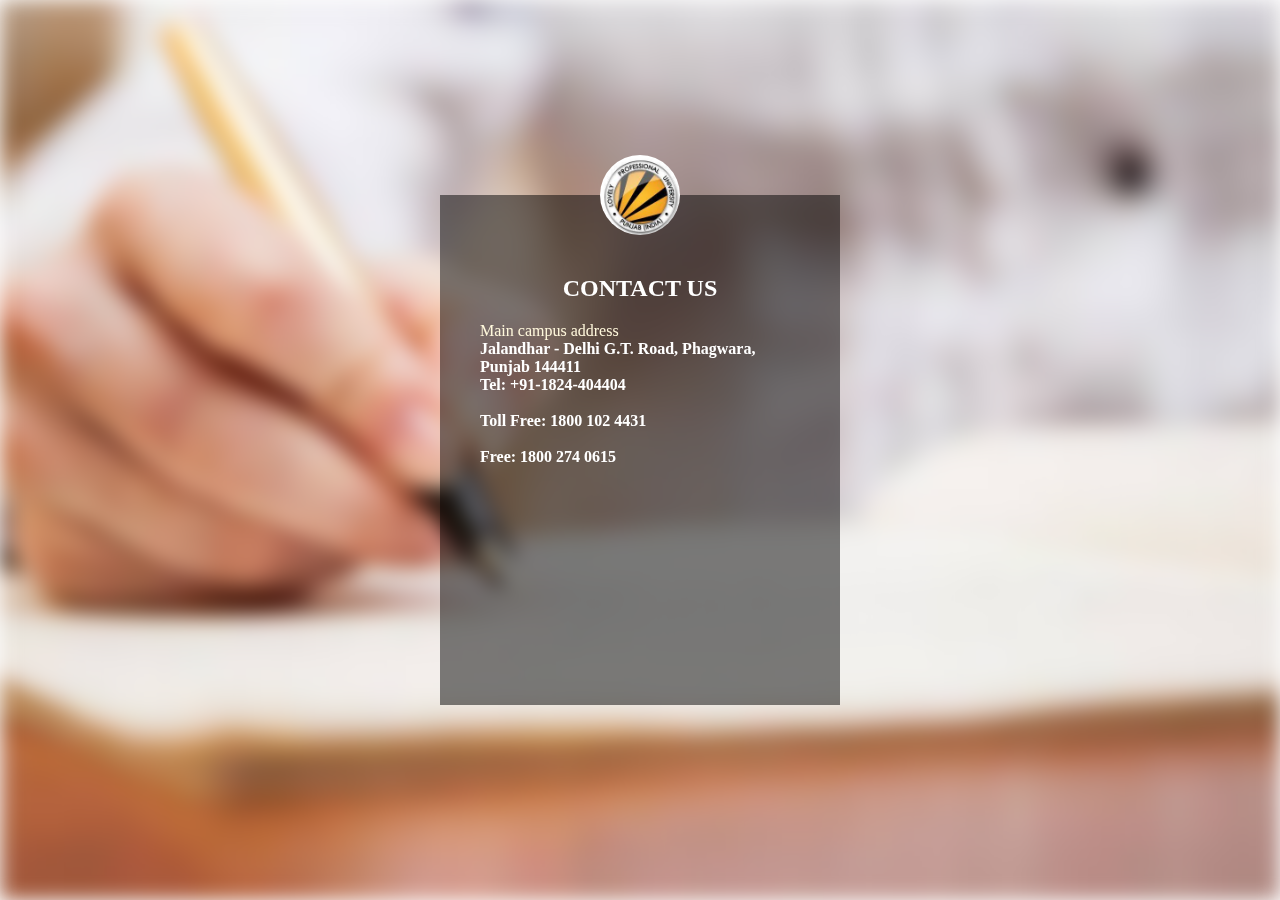
<file: contact.html>
<!doctype html>
<html lang="en">

<head>
    <meta charset="UTF-8">
    <title>contact us</title>
    <style>
        body {
            margin: 0;
            padding: 0;
        }
        
        body:before {
            content: '';
            position: fixed;
            width: 100vw;
            height: 100vh;
            background-image: url("tt.jpg");
            background-position: center center;
            background-repeat: no-repeat;
            background-attachment: fixed;
            background-size: cover;
            filter: blur(10px);
        }
        
        .contact-form {
            position: absolute;
            top: 50%;
            left: 50%;
            transform: translate(-50%, -50%);
            width: 400px;
            height: 510px;
            padding: 80px 40px;
            box-sizing: border-box;
            background: rgba(0, 0, 0, .5);
        }
        
        .avatar {
            position: absolute;
            width: 80px;
            height: 80px;
            border-radius: 50%;
            overflow: hidden;
            top: calc(-80px/2);
            left: calc(50% - 40px);
        }
        
        .contact-form h2 {
            margin: 0;
            padding: 0 0 20px;
            color: white;
            text-align: center;
            text-transform: uppercase;
        }
        
        .contact-form p {
            margin: 0;
            padding: 0;
            font-weight: bold;
            color: #fff;
        }
        
        .contact-form input {
            width: 100%;
            margin-bottom: 20px;
        }
        
        .contact-form input[type="text"],
        .contact-form input[type="password"] {
            border: none;
            border-bottom: 1px solid #fff;
            background: transparent;
            outline: none;
            height: 40px;
            color: #fff;
            font-size: 16px;
        }
        
        .contact-form input[type="submit"] {
            height: 30px;
            color: #fff;
            font-size: 15px;
            background: red;
            cursor: pointer;
            border-radius: 25px;
            border: none;
            outline: none;
            margin-top: 0%;
        }
        
        .contact-form-1[type="submit"] {
            height: 30px;
            color: #fff;
            font-size: 15px;
            background: red;
            cursor: pointer;
            border-radius: 25px;
            border: none;
            outline: none;
            margin-top: 0%;
        }
        
        .contact-form a {
            color: #fff;
            font-size: 14px;
            font-weight: bold;
            text-decoration: none;
        }
        
        .t {
            color: cornsilk;
        }
    </style>
</head>

<body>
    <div class="contact-form">
        <img src="k.jpg" class="avatar">
        <h2>Contact us</h2>
        <form>
            <label for="email" class="t">Main campus address</label><br>
            <p>Jalandhar - Delhi G.T. Road, Phagwara, Punjab 144411</p>
            <p>Tel: +91-1824-404404 </p><br>
            <p>Toll Free: 1800 102 4431</p><br>
            <p> Free: 1800 274 0615</p><br>

        </form>
    </div>
</body>

</html>
</file>
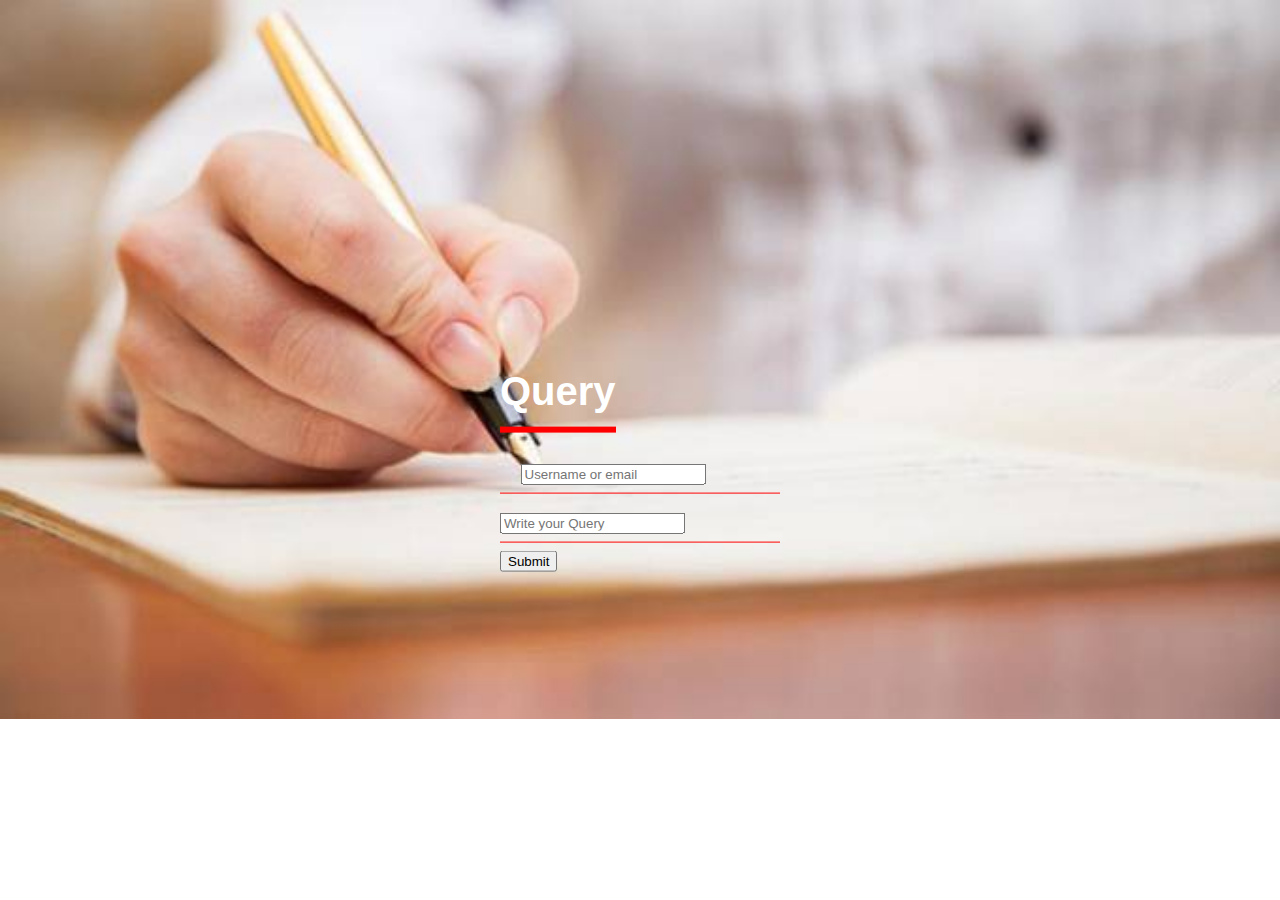
<file: Query.html>
<!DOCTYPE html>
<html lang="en">

<head>
    <meta charset="UTF-8">
    <meta name="viewport" content="width=device-width, initial-scale=1.0">
    <title>Document</title>
</head>
<link rel="stylesheet" href="Query.css">

<body>
    <div class="login-box">
        <h1>Query</h1>
        <div class="textbox">
            <i class="far fa-user"></i>
            <input type="text" placeholder="Username or email">
        </div>
        <div class="textbox">
            <i class="far fa-lock-alt"></i>
            <input type="text" placeholder="Write your Query">
        </div>
        <input type="button" class="btn" value="Submit" name="" id="">
    </div>
</body>

</html>
</file>
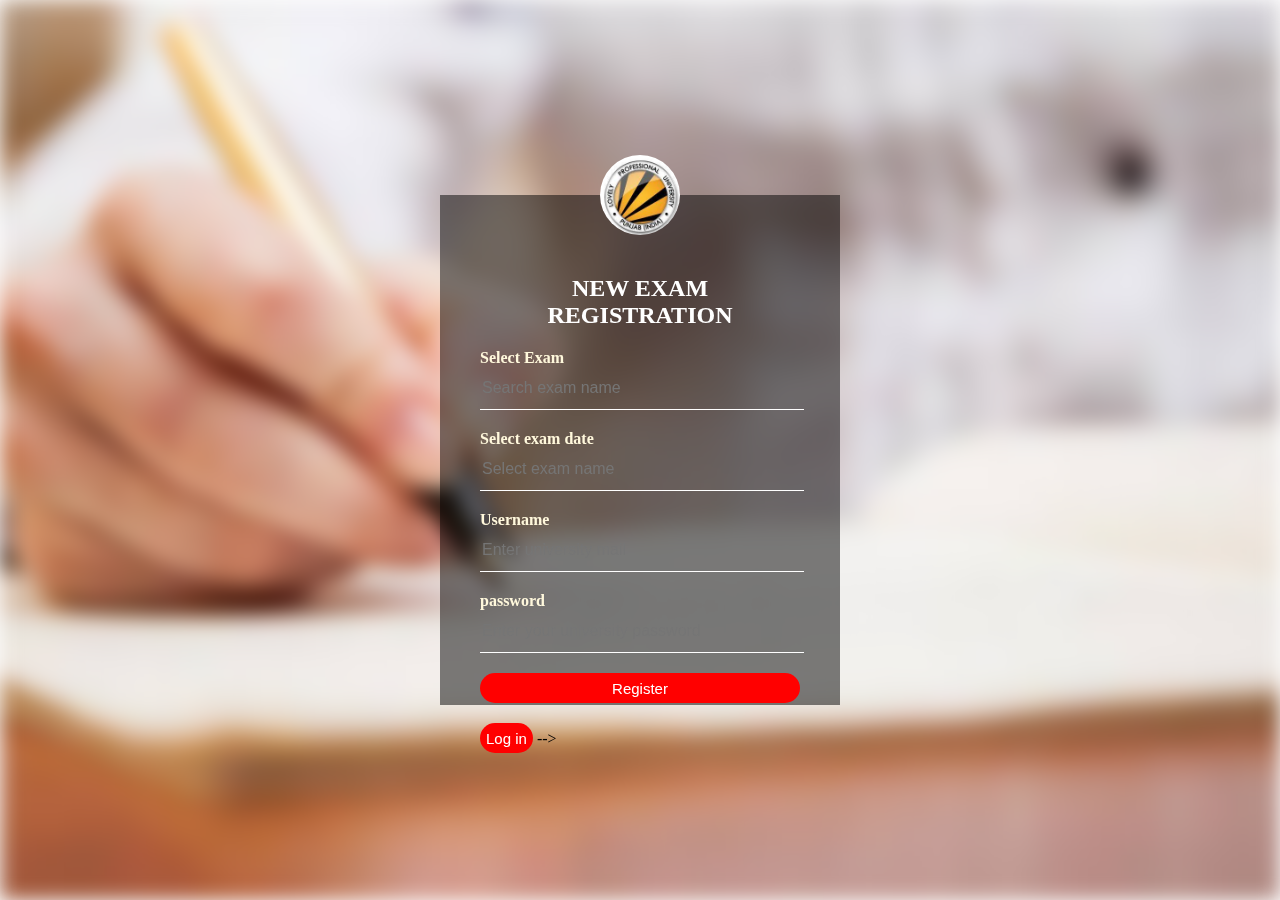
<file: registration.html>
<!doctype html>
<html lang="en">

<head>
    <meta charset="UTF-8">
    <title>Student Login</title>
    <style>
        body {
            margin: 0;
            padding: 0;
        }
        
        body:before {
            content: '';
            position: fixed;
            width: 100vw;
            height: 100vh;
            background-image: url("tt.jpg");
            background-position: center center;
            background-repeat: no-repeat;
            background-attachment: fixed;
            background-size: cover;
            filter: blur(10px);
        }
        
        .contact-form {
            position: absolute;
            top: 50%;
            left: 50%;
            transform: translate(-50%, -50%);
            width: 400px;
            height: 510px;
            padding: 80px 40px;
            box-sizing: border-box;
            background: rgba(0, 0, 0, .5);
        }
        
        .avatar {
            position: absolute;
            width: 80px;
            height: 80px;
            border-radius: 50%;
            overflow: hidden;
            top: calc(-80px/2);
            left: calc(50% - 40px);
        }
        
        .contact-form h2 {
            margin: 0;
            padding: 0 0 20px;
            color: white;
            text-align: center;
            text-transform: uppercase;
        }
        
        .contact-form p {
            margin: 0;
            padding: 0;
            font-weight: bold;
            color: #fff;
        }
        
        .contact-form input {
            width: 100%;
            margin-bottom: 20px;
        }
        
        .contact-form input[type="text"],
        .contact-form input[type="password"] {
            border: none;
            border-bottom: 1px solid #fff;
            background: transparent;
            outline: none;
            height: 40px;
            color: #fff;
            font-size: 16px;
        }
        
        .contact-form input[type="submit"] {
            height: 30px;
            color: #fff;
            font-size: 15px;
            background: red;
            cursor: pointer;
            border-radius: 25px;
            border: none;
            outline: none;
            margin-top: 0%;
        }
        
        .contact-form-1[type="submit"] {
            height: 30px;
            color: #fff;
            font-size: 15px;
            background: red;
            cursor: pointer;
            border-radius: 25px;
            border: none;
            outline: none;
            margin-top: 0%;
        }
        
        .contact-form a {
            color: #fff;
            font-size: 14px;
            font-weight: bold;
            text-decoration: none;
        }
        
        .t {
            color: cornsilk;
        }
    </style>
</head>

<body>
    <div class="contact-form">
        <img src="k.jpg" class="avatar">
        <h2>New Exam Registration </h2>
        <form>
            <label for="email" class="t"><b>Select Exam</b></label>
            <input type="text" placeholder="Search exam name" name="email" required><br>
            <label for="psw" class="t"><b>Select exam date</b></label>
            <input type="text" placeholder="Select exam name" name="" required><br>
            <label for="psw-repeat" class="t"><b>Username</b></label>
            <input type="text" placeholder="Enter university mail" name="" required><br>
            <label for="psw" class="t"><b>password</b></label>
            <input type="password" placeholder="Enter your university password" name="" id="" required><br>
            <input type="submit" name="" value="Register" onclick="window.location.href = 'E:\html project\real2.html';">

            <button class="contact-form-1" type="submit" onclick="window.location.href = 'E:\html project\real1.html';"> Log in</button> -->
        </form>
    </div>
</body>

</html>
</file>
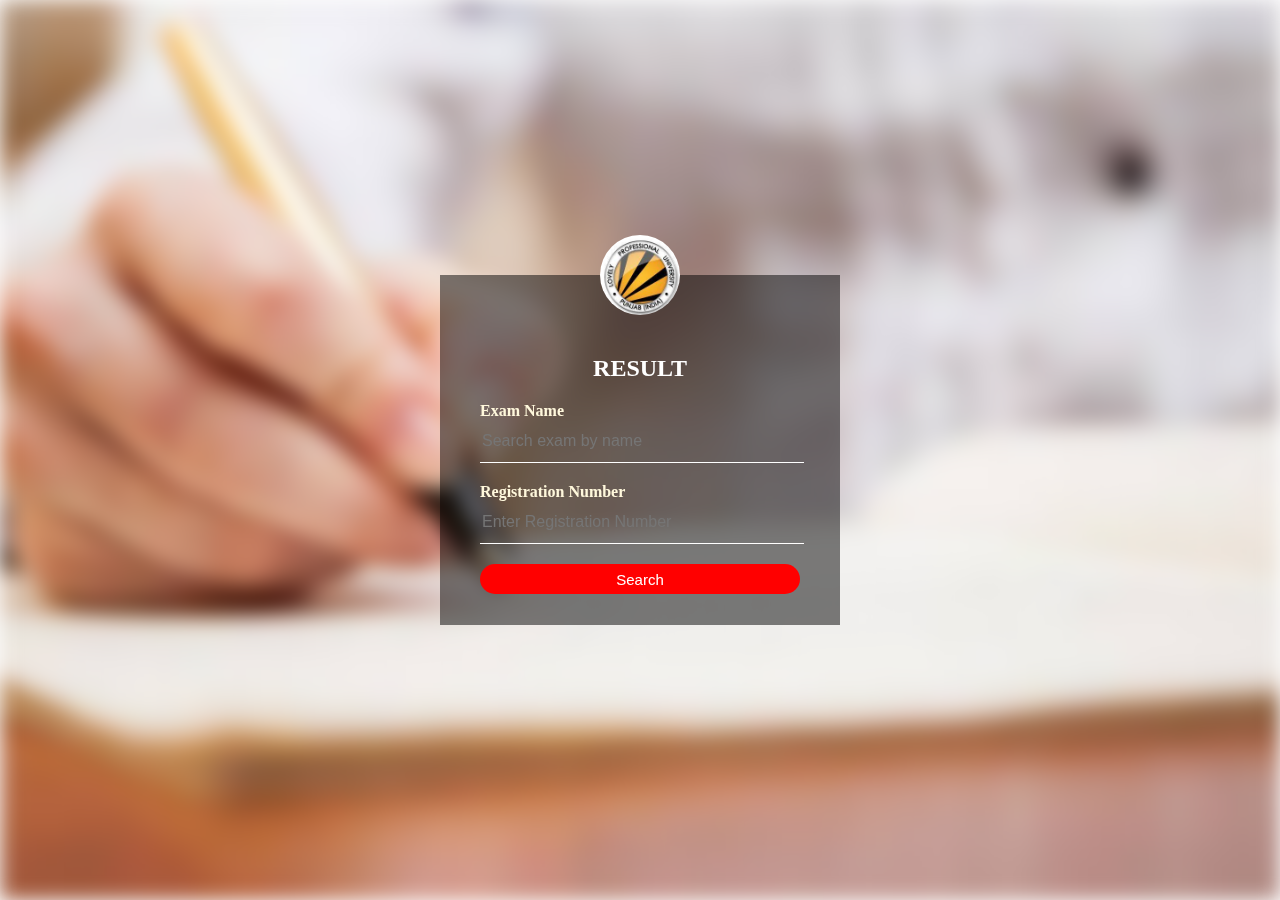
<file: result.html>
<!doctype html>
<html lang="en">

<head>
    <meta charset="UTF-8">
    <title>Result</title>
    <style>
        body {
            margin: 0;
            padding: 0;
        }
        
        body:before {
            content: '';
            position: fixed;
            width: 100vw;
            height: 100vh;
            background-image: url("tt.jpg");
            background-position: center center;
            background-repeat: no-repeat;
            background-attachment: fixed;
            background-size: cover;
            filter: blur(10px);
        }
        
        .contact-form {
            position: absolute;
            top: 50%;
            left: 50%;
            transform: translate(-50%, -50%);
            width: 400px;
            height: 350px;
            padding: 80px 40px;
            box-sizing: border-box;
            background: rgba(0, 0, 0, .5);
        }
        
        .avatar {
            position: absolute;
            width: 80px;
            height: 80px;
            border-radius: 50%;
            overflow: hidden;
            top: calc(-80px/2);
            left: calc(50% - 40px);
        }
        
        .contact-form h2 {
            margin: 0;
            padding: 0 0 20px;
            color: white;
            text-align: center;
            text-transform: uppercase;
        }
        /* .contact-form p
        {
            margin: 0;
            padding: 0;
            font-weight: bold;
             color: #fff;
        } */
        
        .contact-form input {
            width: 100%;
            margin-bottom: 20px;
        }
        
        .contact-form input[type="text"],
        .contact-form input[type="password"] {
            border: none;
            border-bottom: 1px solid white;
            background: transparent;
            outline: none;
            height: 40px;
            color: white;
            font-size: 16px;
        }
        
        .contact-form input[type="submit"] {
            height: 30px;
            color: white;
            font-size: 15px;
            background: red;
            cursor: pointer;
            border-radius: 25px;
            border: none;
            outline: none;
            margin-top: 0%;
        }
        /* .contact-form a
        {
            color: #fff;
            font-size: 14px;
            font-weight: bold;
            text-decoration: none;
        } */
        
        input[type="checkbox"] {
            width: 20%;
        }
        
        .t {
            color: cornsilk;
        }
    </style>
</head>

<body>
    <div class="contact-form">
        <img src="k.jpg" class="avatar">
        <h2>Result</h2>
        <form>
            <label for="text" class="t"><b>Exam Name</b></label>
            <input type="text" placeholder="Search exam by name" name="email" required><br>
            <label for="number" class="t"><b>Registration Number</b></label>
            <input type="password" placeholder="Enter Registration Number" name="psw" required><br>
            <input type="submit" name="" value="Search" onclick="window.location.href = 'E:\html project\real2.html';">
            <!-- <p><input type="checkbox"> Remember Me </p>
        </form> -->
    </div>
</body>

</html>
</file>
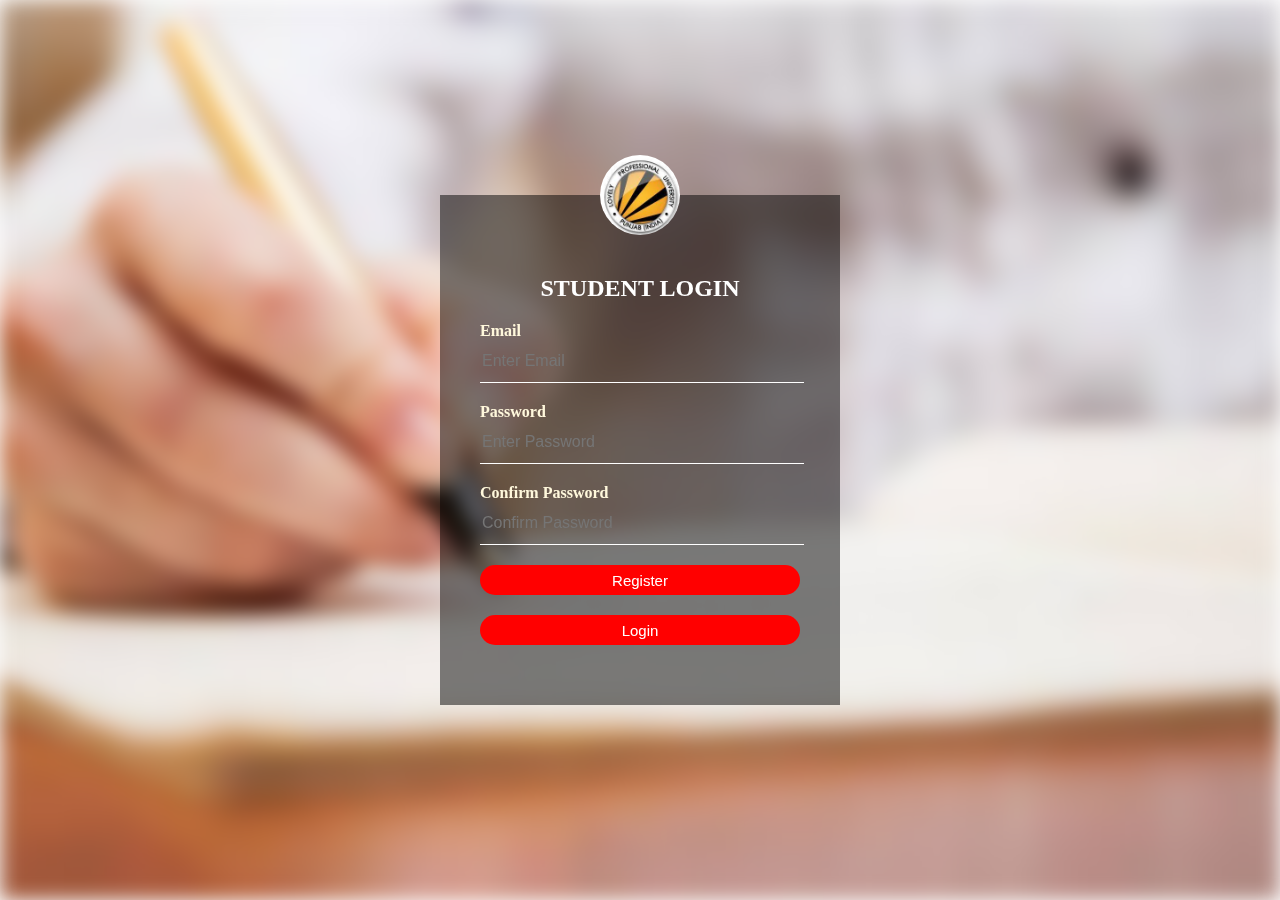
<file: STUDENT.html>
<!doctype html>
<html lang="en">

<head>
    <meta charset="UTF-8">
    <title>Student Login</title>
    <style>
        body {
            margin: 0;
            padding: 0;
        }
        
        body:before {
            content: '';
            position: fixed;
            width: 100vw;
            height: 100vh;
            background-image: url("tt.jpg");
            background-position: center center;
            background-repeat: no-repeat;
            background-attachment: fixed;
            background-size: cover;
            filter: blur(10px);
        }
        
        .contact-form {
            position: absolute;
            top: 50%;
            left: 50%;
            transform: translate(-50%, -50%);
            width: 400px;
            height: 510px;
            padding: 80px 40px;
            box-sizing: border-box;
            background: rgba(0, 0, 0, .5);
        }
        
        .avatar {
            position: absolute;
            width: 80px;
            height: 80px;
            border-radius: 50%;
            overflow: hidden;
            top: calc(-80px/2);
            left: calc(50% - 40px);
        }
        
        .contact-form h2 {
            margin: 0;
            padding: 0 0 20px;
            color: white;
            text-align: center;
            text-transform: uppercase;
        }
        
        .contact-form p {
            margin: 0;
            padding: 0;
            font-weight: bold;
            color: #fff;
        }
        
        .contact-form input {
            width: 100%;
            margin-bottom: 20px;
        }
        
        .contact-form input[type="text"],
        .contact-form input[type="password"] {
            border: none;
            border-bottom: 1px solid #fff;
            background: transparent;
            outline: none;
            height: 40px;
            color: #fff;
            font-size: 16px;
        }
        
        .contact-form input[type="submit"] {
            height: 30px;
            color: #fff;
            font-size: 15px;
            background: red;
            cursor: pointer;
            border-radius: 25px;
            border: none;
            outline: none;
            margin-top: 0%;
        }
        
        .contact-form-1[type="submit"] {
            height: 30px;
            color: #fff;
            font-size: 15px;
            background: red;
            cursor: pointer;
            border-radius: 25px;
            border: none;
            outline: none;
            margin-top: 0%;
        }
        
        .contact-form a {
            color: #fff;
            font-size: 14px;
            font-weight: bold;
            text-decoration: none;
        }
        
        .t {
            color: cornsilk;
        }
    </style>
</head>

<body>
    <div class="contact-form">
        <img src="k.jpg" class="avatar">
        <h2>Student Login </h2>
        <form>
            <label for="email" class="t"><b>Email</b></label>
            <input type="text" placeholder="Enter Email" name="email" required><br>
            <label for="psw" class="t"><b>Password</b></label>
            <input type="password" placeholder="Enter Password" name="psw" required><br>
            <label for="psw-repeat" class="t"><b>Confirm Password</b></label>
            <input type="password" placeholder="Confirm Password" name="psw-repeat" required><br>
            <input type="submit" name="" value="Register" onclick="window.location.href = 'E:\html project\real2.html';">
            <input type="submit" name="" value="Login" onclick="window.location.href = 'E:\html project\real2.html';">
            <!-- <p>Already have account?s</p>
                <button class ="contact-form-1" type="submit" onclick="window.location.href = 'E:\html project\real1.html';"> Log in</button> -->
        </form>
    </div>
</body>

</html>
</file>
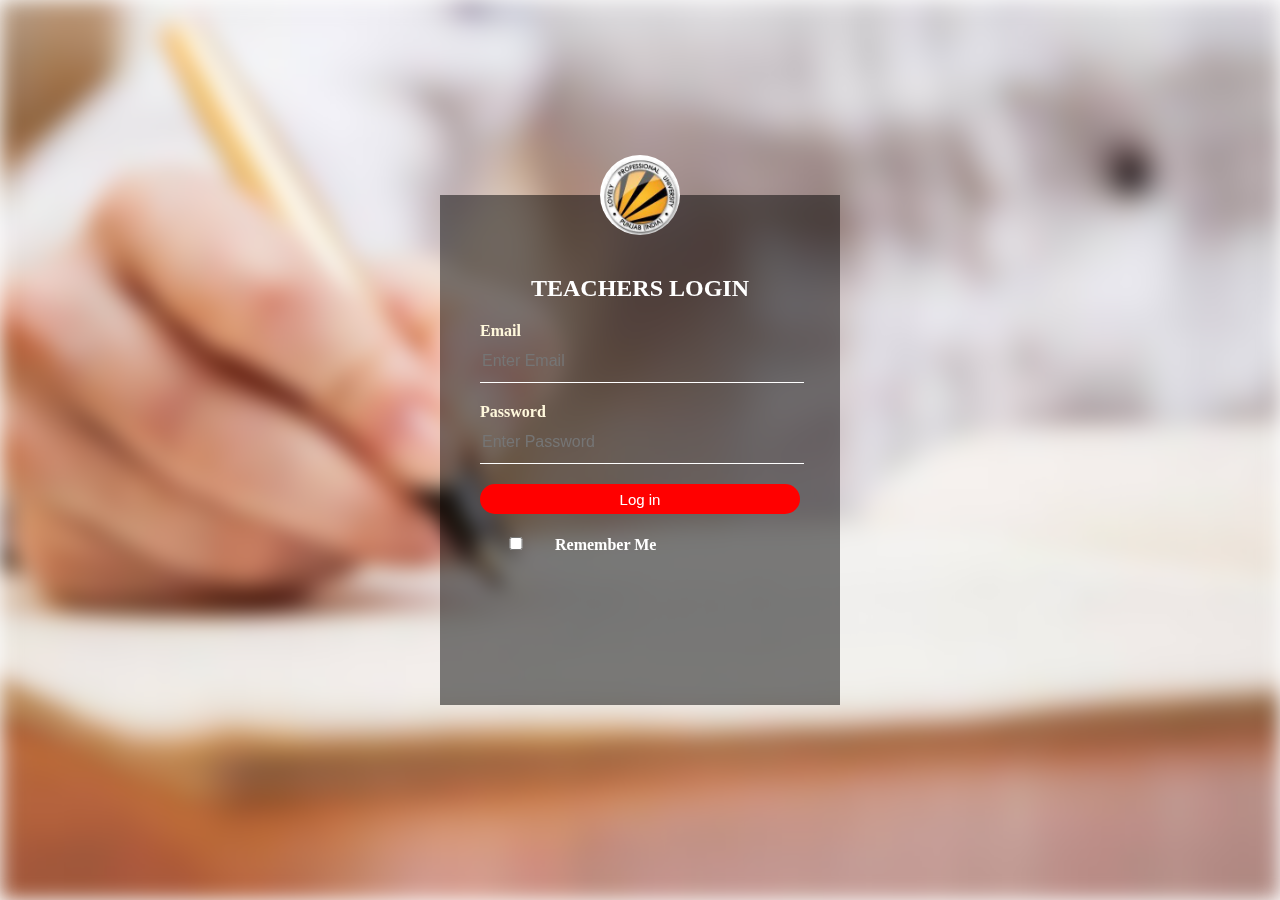
<file: TEACHER.html>
<!doctype html>
<html lang="en">

<head>
    <meta charset="UTF-8">
    <title>Teachers Login</title>
    <style>
        body {
            margin: 0;
            padding: 0;
        }
        
        body:before {
            content: '';
            position: fixed;
            width: 100vw;
            height: 100vh;
            background-image: url("tt.jpg");
            background-position: center center;
            background-repeat: no-repeat;
            background-attachment: fixed;
            background-size: cover;
            filter: blur(10px);
        }
        
        .contact-form {
            position: absolute;
            top: 50%;
            left: 50%;
            transform: translate(-50%, -50%);
            width: 400px;
            height: 510px;
            padding: 80px 40px;
            box-sizing: border-box;
            background: rgba(0, 0, 0, .5);
        }
        
        .avatar {
            position: absolute;
            width: 80px;
            height: 80px;
            border-radius: 50%;
            overflow: hidden;
            top: calc(-80px/2);
            left: calc(50% - 40px);
        }
        
        .contact-form h2 {
            margin: 0;
            padding: 0 0 20px;
            color: white;
            text-align: center;
            text-transform: uppercase;
        }
        
        .contact-form p {
            margin: 0;
            padding: 0;
            font-weight: bold;
            color: #fff;
        }
        
        .contact-form input {
            width: 100%;
            margin-bottom: 20px;
        }
        
        .contact-form input[type="text"],
        .contact-form input[type="password"] {
            border: none;
            border-bottom: 1px solid #fff;
            background: transparent;
            outline: none;
            height: 40px;
            color: #fff;
            font-size: 16px;
        }
        
        .contact-form input[type="submit"] {
            height: 30px;
            color: #fff;
            font-size: 15px;
            background: red;
            cursor: pointer;
            border-radius: 25px;
            border: none;
            outline: none;
            margin-top: 0%;
        }
        
        .contact-form a {
            color: #fff;
            font-size: 14px;
            font-weight: bold;
            text-decoration: none;
        }
        
        input[type="checkbox"] {
            width: 20%;
        }
        
        .t {
            color: cornsilk;
        }
    </style>
</head>

<body>
    <div class="contact-form">
        <img src="k.jpg" class="avatar">
        <h2>Teachers Login</h2>
        <form>
            <label for="email" class="t"><b>Email</b></label>
            <input type="text" placeholder="Enter Email" name="email" required><br>
            <label for="psw" class="t"><b>Password</b></label>
            <input type="password" placeholder="Enter Password" name="psw" required><br>
            <input type="submit" name="" value="Log in" onclick="window.location.href = 'E:\html project\real2.html';">
            <p><input type="checkbox"> Remember Me </p>
        </form>
    </div>
</body>

</html>
</file>
<file: Query.css>
@import "https: //stackpath.bootstrapcdn.com/font-awesome/4.7.0/css/font-awesome.min.css";
body {
    margin: 0;
    padding: 0;
    font-family: sans-serif;
    background: url(tt.jpg) no-repeat;
    background-size: cover;
}

.login-box {
    width: 280px;
    position: absolute;
    top: 50%;
    left: 50%;
    transform: translate( -50%, -50%);
    color: white;
}

.login-box h1 {
    float: left;
    font-size: 40px;
    border-bottom: 6px solid red;
    margin-bottom: 20px;
    padding: 13px 0
}

.textbox {
    width: 100%;
    overflow: hidden;
    font-size: 20px;
    padding: 8px 0;
    margin: 8px 0;
    border-bottom: 1px solid red;
}
</file>
